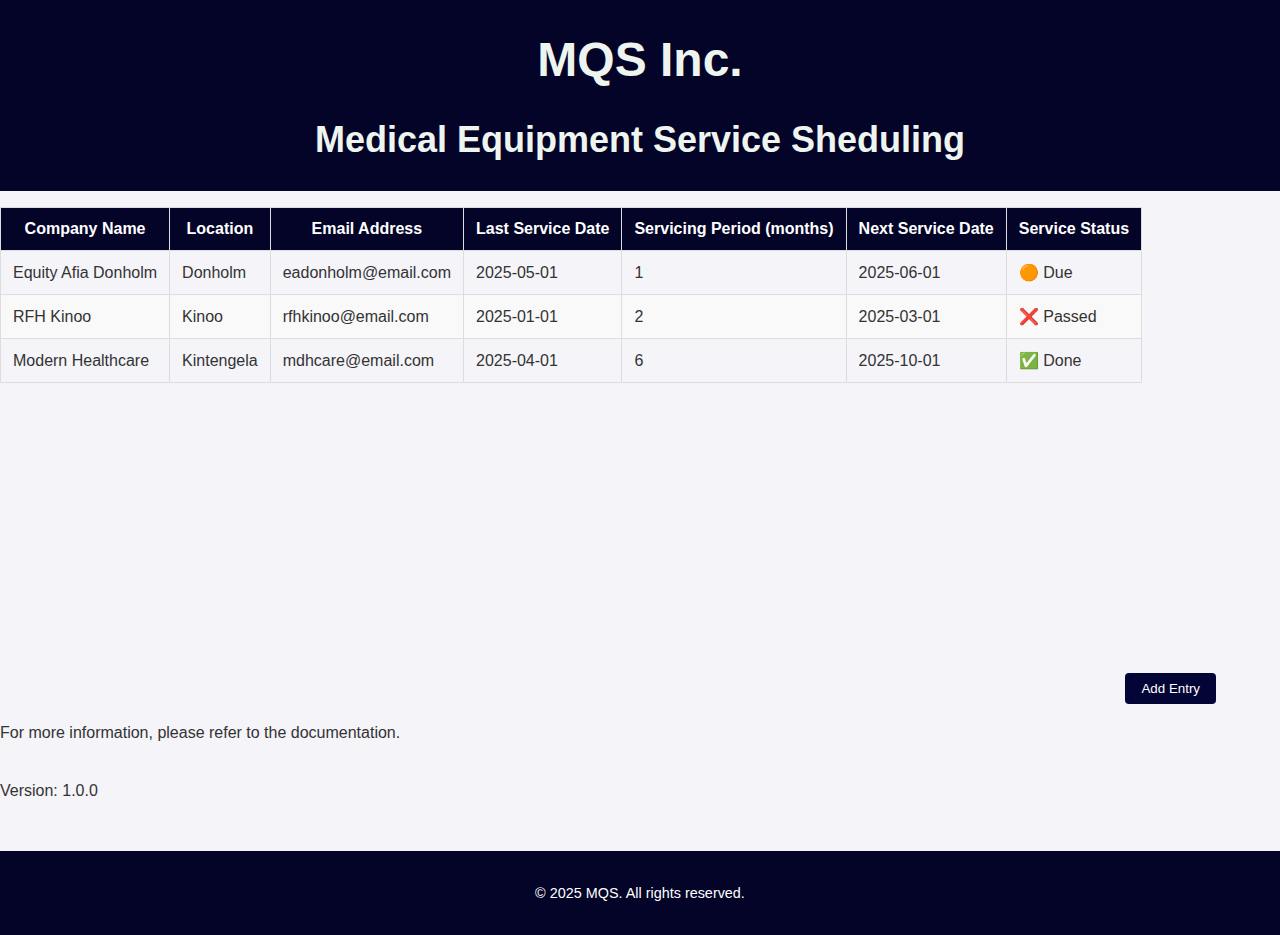
<file: index.html>
<!DOCTYPE html>
<html lang="en">
<head>
    <meta charset="UTF-8">
    <meta name="viewport" content="width=device-width, initial-scale=1.0">
    <link rel="stylesheet" href="index.css">
    <title>MQS</title>
</head>
<body>
    <div class="header">
        <h1 class="title">MQS Inc.</h1>
        <h2 class="subtitle">Medical Equipment Service Sheduling</h2>
    </div>
    </div class="content">

        <table>
            <thead>
                <tr>
                    <th>Company Name</th>
                    <th>Location</th>
                    <th>Email Address</th>
                    <th>Last Service Date</th>
                    <th>Servicing Period (months)</th>
                    <th>Next Service Date</th>
                    <th>Service Status</th>
                </tr>
            </thead>
            <tbody>
                <tr>
                    <td>Equity Afia Donholm</td>
                    <td>Donholm</td>
                    <td>eadonholm@email.com</td>
                    <td>2025-05-01</td>
                    <td>1</td>
                    <td>2025-06-01</td>
                    <td>🟠 Due</td>
                </tr><tr>
                    <td>RFH Kinoo</td>
                    <td>Kinoo</td>
                    <td>rfhkinoo@email.com</td>
                    <td>2025-01-01</td>
                    <td>2</td>
                    <td>2025-03-01</td>
                    <td>❌ Passed</td>
                </tr>
                </tr>
                <tr>
                    <td>Modern Healthcare</td>
                    <td>Kintengela</td>
                    <td>mdhcare@email.com</td>
                    <td>2025-04-01</td>
                    <td>6</td>
                    <td>2025-10-01</td>
                    <td>✅ Done</td>
                </tr>
                <!-- Entries will be dynamically added here -->
            </tbody>
        </table>
        <button id="show-form-button" onclick="toggleFormVisibility()">Add Entry</button>
        <script>
            
        </script>

        <form id="add-entry-form">
            <h3>Add New Customer</h3>
            <label for="company">Company Name:</label>
            <input type="text" id="company" name="company" required>
            <br>
            <label for="location">Location:</label>
            <input type="text" id="location" name="location" required>
            <br>
            <label for="email">Email Address:</label>
            <input type="email" id="email" name="email" required>
            <br>
            <label for="last-service-date">Last Service Date:</label>
            <input type="date" id="last-service-date" name="last-service-date" required>
            <br>
            <label for="servicing-period">Servicing Period (months):</label>
            <input type="number" id="servicing-period" name="servicing-period" required>
            <br>
            <button type="button" onclick="addCustomer()">Add Customer</button>
        </form>
        <script>
            // Function to add a new customer entry
            function addCustomer() {
                const company = document.getElementById('company').value;
                const location = document.getElementById('location').value;
                const email = document.getElementById('email').value;
                const lastServiceDate = document.getElementById('last-service-date').value;
                const servicingPeriod = parseInt(document.getElementById('servicing-period').value);

                if (company && location && email && lastServiceDate && servicingPeriod) {
                    const tableBody = document.querySelector('table tbody');
                    const newRow = document.createElement('tr');

                    const nextServiceDate = new Date(lastServiceDate);
                    nextServiceDate.setMonth(nextServiceDate.getMonth() + servicingPeriod);

                    const today = new Date();
                    const timeDiff = nextServiceDate - today;
                    const daysDiff = Math.ceil(timeDiff / (1000 * 60 * 60 * 24));

                    const marker = daysDiff <= 0 ? '❌' : daysDiff <= 30 ? '🟠' : '✅';

                    newRow.innerHTML = `
                        <td>${company}</td>
                        <td>${location}</td>
                        <td>${email}</td>
                        <td>${lastServiceDate}</td>
                        <td>${servicingPeriod}</td>
                        <td>${nextServiceDate.toISOString().split('T')[0]}</td>
                        <td>${marker}</td>
                    `;

                    tableBody.appendChild(newRow);
                    document.getElementById('add-entry-form').reset();
                } else {
                    alert('Please fill in all fields.');
                }
            }

            // set form visibility toggle
            function toggleFormVisibility() {
            const form = document.getElementById('add-entry-form');
            form.style.display = form.style.display === 'none' || form.style.display === '' ? 'flex' : 'none';
            }

            // Initially hide the form
            document.getElementById('add-entry-form').style.display = 'none';
        </script>
        
        <p>For more information, please refer to the documentation.</p>
        <p>Version: 1.0.0</p>
    </div>

    <div class="footer">
        <p>&copy; 2025 MQS. All rights reserved.</p>
    </div>
</body>
</html>
</file>
<file: index.css>
/* General styles for the index.html */

:root {
    --main-bg-color: #f4f4f9;
    --main-text-color: #333;
    --header-bg-color: #030427;
    --header-text-color: white;
    --footer-bg-color: #333;
    --footer-text-color: white;
    --button-bg-color: #030536;
    --button-text-color: white;
    --button-hover-color: #030427;
}

body {
    margin: 0;
    font-family: Arial, sans-serif;
    background-color: var(--main-bg-color);
    color: #333;
    display: flex;
    flex-direction: column;
    height: 100vh;
}

.header {
    background-color: var(--header-bg-color);
    color: white;
    padding: 0;
    text-align: center;
    font-size: 1.5rem;
    max-height: fit-content;
    margin-top: 0;
}

.body {
    padding: 2rem;
}

h1, h2, h3 {
    color: #eef5ef;
}

p {
    line-height: 1.6;
}

a {
    color: #1124f0;
    text-decoration: none;
}

a:hover {
    text-decoration: underline;
}

button {
    background-color: var(--button-bg-color);
    color: var(--button-text-color);
    border: none;
    padding: 0.5rem 1rem;
    cursor: pointer;
    border-radius: 4px;
}

button:hover {
    background-color: var(--button-hover-color);
}

.footer {
    background-color: var(--header-bg-color);
    color: var(--footer-text-color);
    text-align: center;
    padding: 1rem 0;
    margin-top: 2rem;
    font-size: 0.9rem;
}

table {
    width: 100%;
    border-collapse: collapse;
    margin: 1rem 0;
    font-size: 1rem;
    display: block;
    overflow-x: auto;
    white-space: nowrap;
    min-height: 50vh;
}

table th, table td {
    border: 1px solid #ddd;
    padding: 0.75rem;
}

table th {
    background-color: var(--header-bg-color);
    color: var(--header-text-color);
}

table tr:nth-child(even) {
    background-color: #f9f9f9;
}

table tr:hover {
    background-color: #f1f1f1;
}

#show-form-button {
    width: fit-content;
    margin-left: auto;
    margin-right: 4rem;
}

form {
    display: flex;
    flex-direction: column;
    gap: 0.1rem;
    max-width: 60vw;
    margin: 0 0 auto 4rem;
    
}

form h3 {
    margin-bottom: 0.5rem;
    color: var(--header-bg-color);
}


form input[type="text"],
form input[type="email"],
form input[type="password"],
form input[type="date"],
form input[type="number"],
form textarea,
form select {
    width: 100%;
    padding: 0.5rem;
    font-size: 0.9rem;
    border: 1px solid #ccc;
    border-radius: 4px;
    box-sizing: border-box;
}

form textarea {
    resize: vertical;
    min-height: 100px;
}

form button[type="submit"] {
    align-self: flex-start;
    background-color: #030427;
    color: var(--button-text-color);
    border: none;
    padding: 0.75rem 1.5rem;
    cursor: pointer;
    border-radius: 4px;
    font-size: 1rem;
    transition: background-color 0.3s ease;
}

/* form {
    display: flex;
    flex-direction: column;
    gap: 0.5rem;
    max-width: 500px;
    margin: 0 auto;
    padding: 1rem;
    box-sizing: border-box;
} */

form button[type="submit"]:hover {
    background-color: var(--button-hover-color);
}

/* Responsive styles for smaller screens and orientation */
@media (max-width: 768px) {
    body {
        padding: 1rem;
    }

    .header {
        font-size: 1.2rem;
        padding: 0.5rem;
    }

    .body {
        padding: 1rem;
    }

    form {
        max-width: 90vw;
        margin: 0 auto;
    }

    form button[type="submit"] {
        width: 100%;
    }

    #show-form-button {
        margin-right: 1rem;
    }

    table {
        font-size: 0.9rem;
    }

    table th, table td {
        padding: 0.5rem;
    }
}

@media (orientation: landscape) and (max-height: 500px) {
    body {
        flex-direction: row;
        align-items: flex-start;
    }

    .header {
        font-size: 1rem;
        padding: 0.5rem;
    }

    .body {
        padding: 0.5rem;
    }

    form {
        max-width: 70vw;
    }

    table {
        font-size: 0.8rem;
    }
}
</file>
